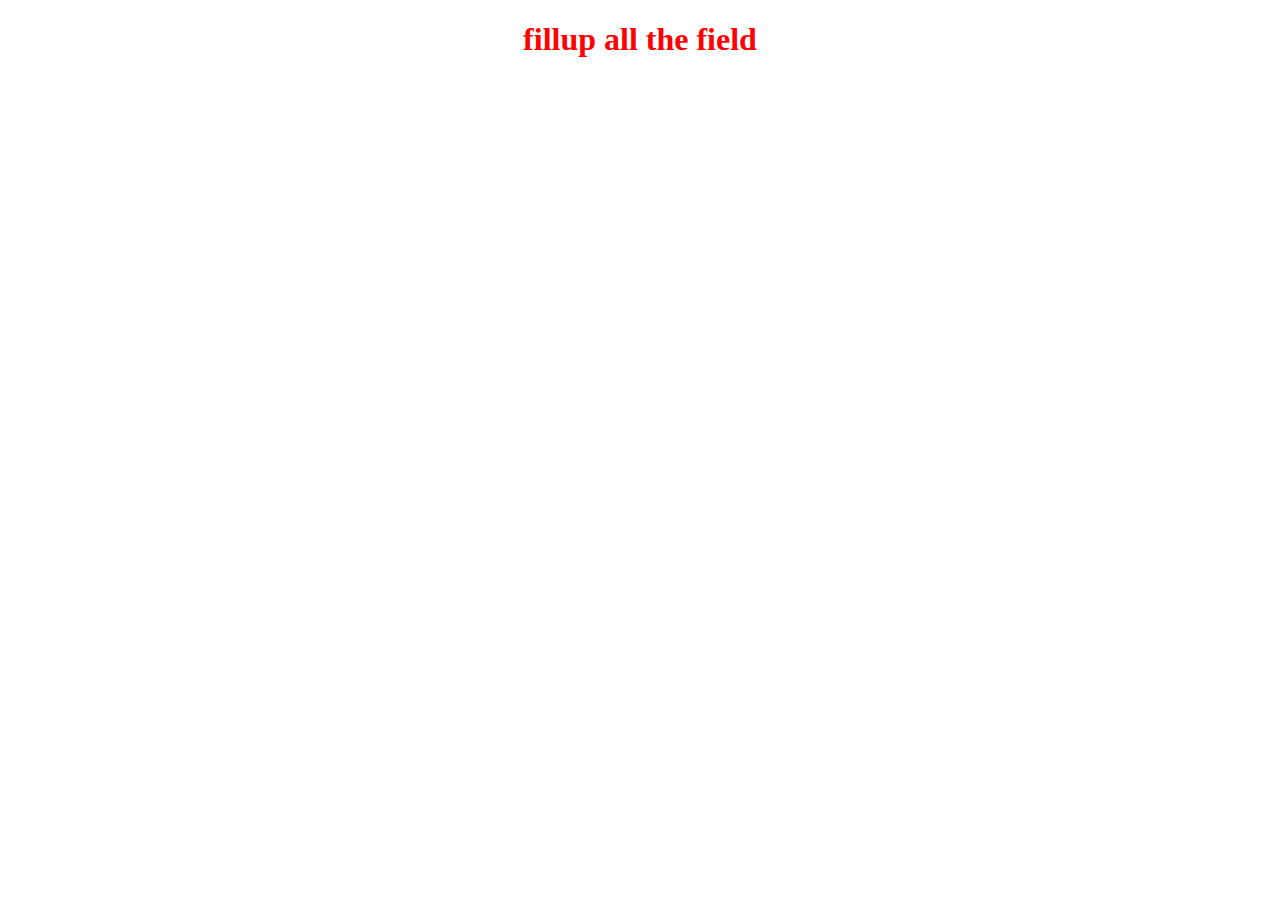
<file: index.html>
<!DOCTYPE html>
<html lang="en">
    <head>
        <title>
            Registration form for student
        </title>
        <link rel="stylesheet" href="style.css">
    </head>
    <body>
        <h1>fillup all the field</h1>
    </body>
</html>
</file>
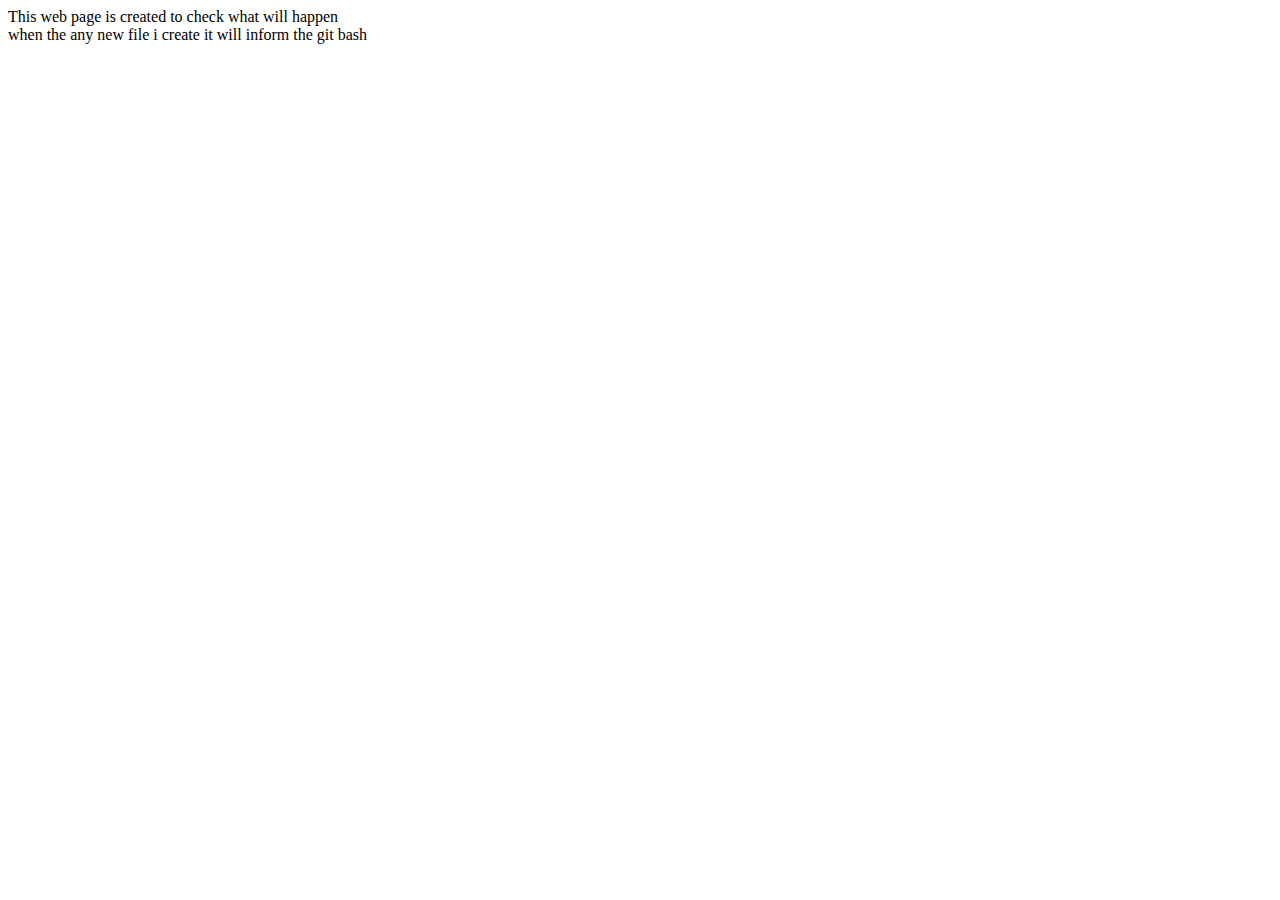
<file: create_new_file_and_check_what_happend.html>
<!DOCTYPE html>
<html lang="en">
<head>
    <meta charset="UTF-8">
    <meta http-equiv="X-UA-Compatible" content="IE=edge">
    <meta name="viewport" content="width=device-width, initial-scale=1.0">
    <title>Document</title>
</head>
<body>
    <p1>This web page is created to  check what will happen<br>
    when the any new file i create it will inform the git bash</p1>
</body>
</html>
</file>
<file: style.css>
h1{
    text-align: center;
    color:red;
    
}
</file>
